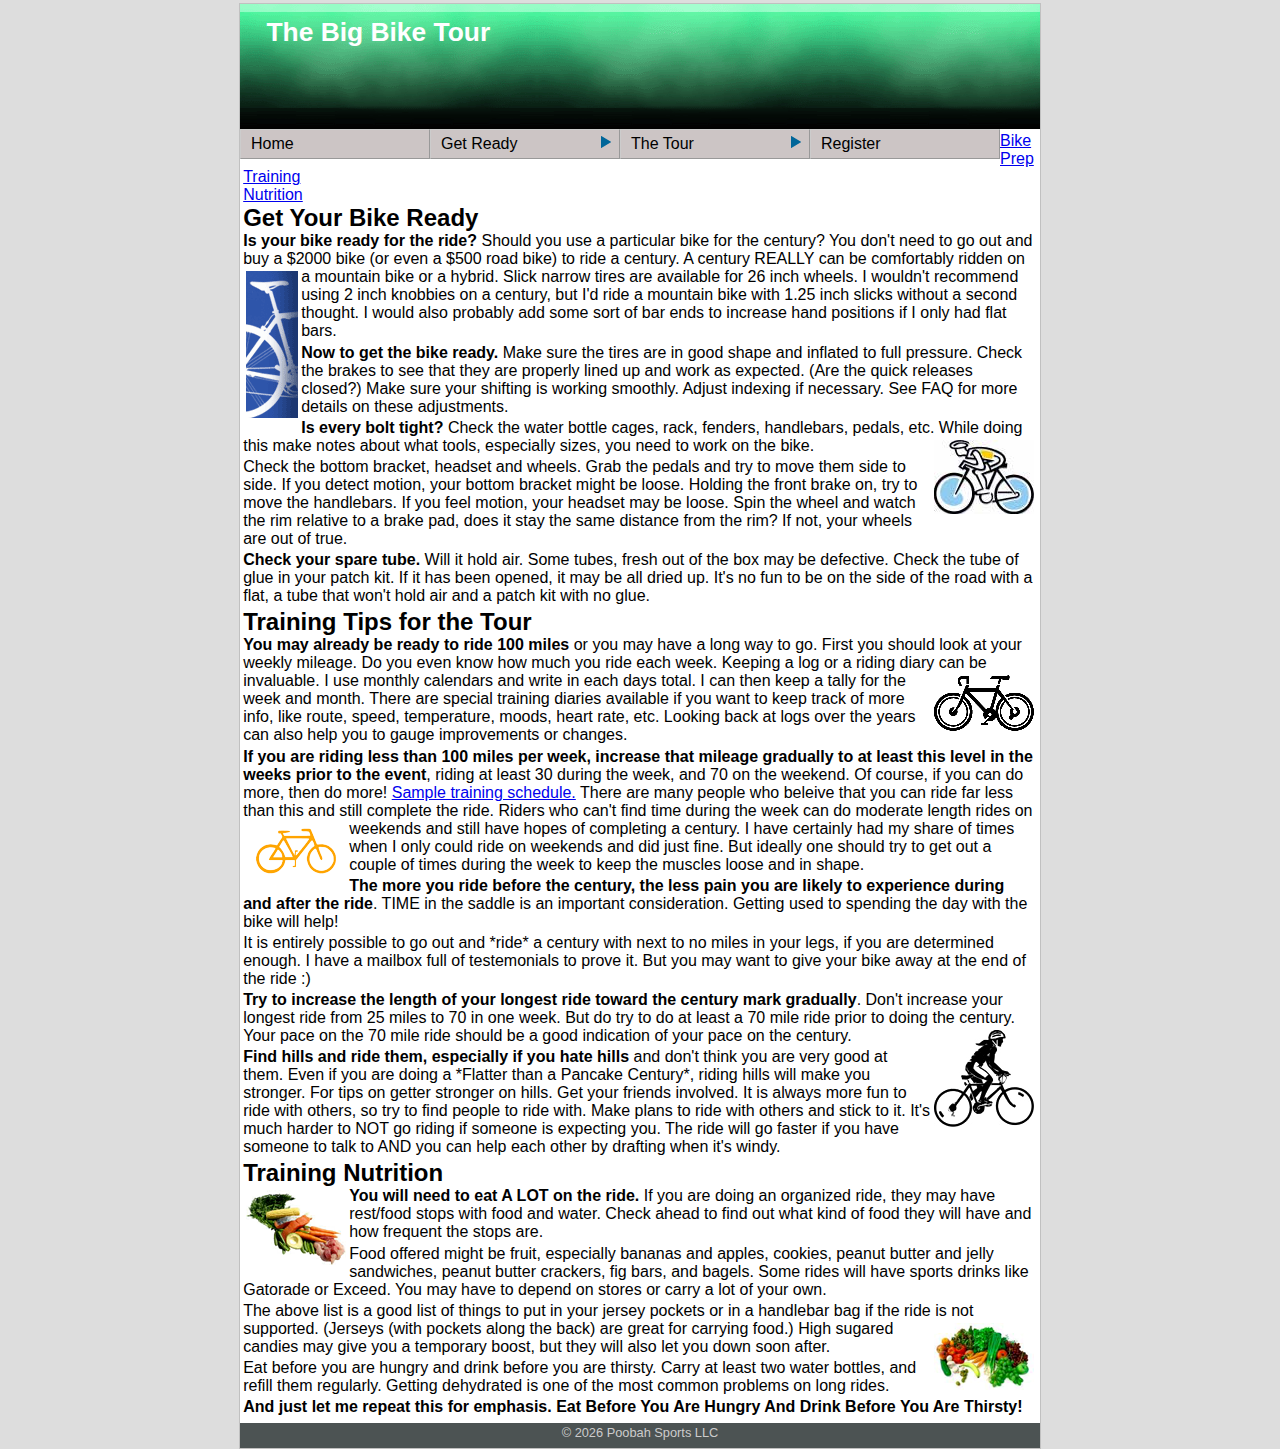
<file: final/final2001/get_ready.html>
<!Doctype html>
<!-- get_ready.html cwb205 final student file -->
<html>
<head>
<meta charset="UTF-8" />
<title>Getting Ready for the Tour</title>
<link href="css/final_default_st.css" rel="stylesheet" type="text/css" />
<link href="css/menus.css" rel="stylesheet" type="text/css" />
<script type="text/javascript" src="./_js/jquery-1.11.0.min.js"></script>
<script src="./_js/nav1.1.min.js"></script>
<script src="./_js/jquery-ui.js"></script>
<script>
  $(document).ready(function() {
   $("nav > ul").navPlugin({
     'itemWidth': 190,
     'itemHeight': 30,
     'navEffect': "slide",
     'speed': 250
   });
  }); // end ready
  </script>
</head>
<body>
<div id="holder">
<div id="header">
<h1>The Big Bike Tour</h1>
</div> <!-- end header -->

<nav id="navigation">
<ul>
   <li><a href="index.html">Home</a></li>
  <li><a href="get_ready.html">Get Ready</a>
      <ul>
        <li><a href="train_schd.html">Training Schedule</a></li>
        <li><a href="http://www.healthstatus.com/calculate/cbc">Calories Burned Estimator</a></li>
     </ul>
  </li>
  <li ><a href="tour.html">The Tour</a>
        <ul>
            <li><a href="tour_miles.html">Daily Mileage</a></li>
            <li><a href="lodging_meals.html">Lodging/Meals</a></li>
            <li><a href="photos.html">Photo Gallery</a></li>
          </ul>
  </li>
  <li ><a href="register.html">Register</a></li>
</ul>
</nav>

<!--TABBED TABLE CODE FROM CH.9 GOES HERE-->
<div id="main_content">
<div id="tabSet">
<ul>
   <li><a href="#bikeprep" >Bike Prep</a></li>
   <li><a href="#traintips" >Training</a></li>
   <li><a href="#nutrit" >Nutrition</a></li>
</ul>

<div id="bikeprep">

<h2>Get Your Bike Ready</h2>
<p>
<strong>Is your bike ready for the ride?</strong> Should you use a particular bike for
the century?

You don't need to go out and buy a $2000 bike (or even a $500 road
bike) to ride a century. A century REALLY can be comfortably ridden
on a mountain bike or a hybrid. Slick narrow tires are available for
26 inch wheels. <img src="images/pix/slicebike.gif" alt="bike" class="floatlft" />I wouldn't recommend using 2 inch knobbies on a
century, but I'd ride a mountain bike with 1.25 inch slicks without a
second thought. I would also probably add some sort of bar ends to
increase hand positions if I only had flat bars.</p>

<p><strong>Now to get the bike ready.</strong> Make sure the tires are in good shape and
inflated to full pressure. Check the brakes to see that they are
properly lined up and work as expected. (Are the quick releases
closed?) Make sure your shifting is working smoothly. Adjust indexing
if necessary. See FAQ for more details on these adjustments.</p>

<p><strong>Is every bolt tight?</strong> Check the water bottle cages, rack, fenders,
handlebars, pedals, etc. While doing this make notes about what<img src="images/pix/bike4.jpg" alt="bike" class="floatrt"  />
tools, especially sizes, you need to work on the bike.</p>

<p>Check the bottom bracket, headset and wheels. Grab the pedals and try
to move them side to side. If you detect motion, your bottom bracket
might be loose. Holding the front brake on, try to move the
handlebars. If you feel motion, your headset may be loose. Spin the
wheel and watch the rim relative to a brake pad, does it stay the same
distance from the rim? If not, your wheels are out of true.</p>

<p><strong>Check your spare tube. </strong>Will it hold air. Some tubes, fresh out of the
box may be defective. Check the tube of glue in your patch kit. If
it has been opened, it may be all dried up. It's no fun to be on the
side of the road with a flat, a tube that won't hold air and a patch
kit with no glue.</p>
</div><!-- end bikeprep -->
<div id="traintips" >

<h2>Training Tips for the Tour</h2>
<p><strong>You may already be ready to ride 100 miles</strong> or you may have a long way
to go. First you should look at your weekly mileage. Do you even know
how much you ride each week. Keeping a log or a riding diary can be
invaluable.<img src="images/pix/bike8_sm.gif" alt="bike" class="floatrt" /> I use monthly calendars and write in each days total. I
can then keep a tally for the week and month. There are special
training diaries available if you want to keep track of more info,
like route, speed, temperature, moods, heart rate, etc. Looking back
at logs over the years can also help you to gauge improvements or
changes.</p>

<p><strong>If you are riding less than 100 miles per week, increase that mileage
gradually to at least this level in the weeks prior to the event</strong>,
riding at least 30 during the week, and 70 on the weekend. Of course,
if you can do more, then do more!  <a href="train_schd.html" title="Training table">Sample training schedule.</a>

There are many people who beleive that you can ride far less than this
and still complete the ride. Riders who can't find time during the
week can do moderate length rides on weekends and still have hopes of
completing a century.<img src="images/pix/bike7_sm.png" alt="bike" class="floatlft" /> I have certainly had my share of times when I
only could ride on weekends and did just fine. But ideally one should
try to get out a couple of times during the week to keep the muscles
loose and in shape. </p>
<p><strong>The more you ride before the century, the less
pain you are likely to experience during and after the ride</strong>. TIME in
the saddle is an important consideration. Getting used to spending the
day with the bike will help!</p>

<p>It is entirely possible to go out and *ride* a century with next to no
miles in your legs, if you are determined enough. I have a mailbox
full of testemonials to prove it. But you may want to give your bike
away at the end of the ride :)</p>

<p><strong>Try to increase the length of your longest ride toward the century
mark gradually</strong>. Don't increase your longest ride from 25 miles to
70 in one week. But do try to do at least a 70 mile ride prior to
doing the century. <img src="images/pix/bike5sm.png" class="floatrt" />Your pace on the 70 mile ride should be a good
indication of your pace on the century.</p>

<p><strong>Find hills and ride them, especially if you hate hills</strong> and don't think
you are very good at them. Even if you are doing a *Flatter than a
Pancake Century*, riding hills will make you stronger. For tips on
getter stronger on hills. 
Get your friends involved. It is always more fun to ride with others,
so try to find people to ride with. Make plans to ride with others
and stick to it. It's much harder to NOT go riding if someone is
expecting you. The ride will go faster if you have someone to talk
to AND you can help each other by drafting when it's windy.</p>

</div><!-- end traintips -->
<div id="nutrit" >
<h2>Training Nutrition</h2>
<p><strong>You will need to eat A LOT on the ride.</strong>
<img src="images/pix/hlthyfood2sm.png" class="floatlft" />If you are doing an organized ride, they may have rest/food stops with
food and water. Check ahead to find out what kind of food they will
have and how frequent the stops are. </p><p>Food offered might be fruit,
especially bananas and apples, cookies, peanut butter and jelly
sandwiches, peanut butter crackers, fig bars, and bagels. Some rides
will have sports drinks like Gatorade or Exceed. You may have to
depend on stores or carry a lot of your own. </p>
<p>The above list is a good list of things to put in your jersey pockets or in a handlebar bag if
the ride is not supported. (Jerseys (with pockets along the back) are
great for carrying food.) <img src="images/pix/hlthyfood1sm.png" class="floatrt" />High sugared candies may give you a temporary
boost, but they will also let you down soon after. </p>
<p>Eat before you are hungry and drink before you are thirsty. Carry at
least two water bottles, and refill them regularly. Getting dehydrated
is one of the most common problems on long rides.</p>

<p><strong>And just let me repeat this for emphasis. Eat Before You Are Hungry
And Drink Before You Are Thirsty!</strong></p>
</p>
</div><!-- end nutrit -->
</div><!-- end panelHolder -->
</div><!-- end main_content -->
<div id="foot">
&copy;&nbsp;<script>document.write(new Date().getFullYear())</script>  Poobah Sports LLC <br />
</div><!-- end foot -->
</div><!-- end holder -->
</body>
</html>
</file>
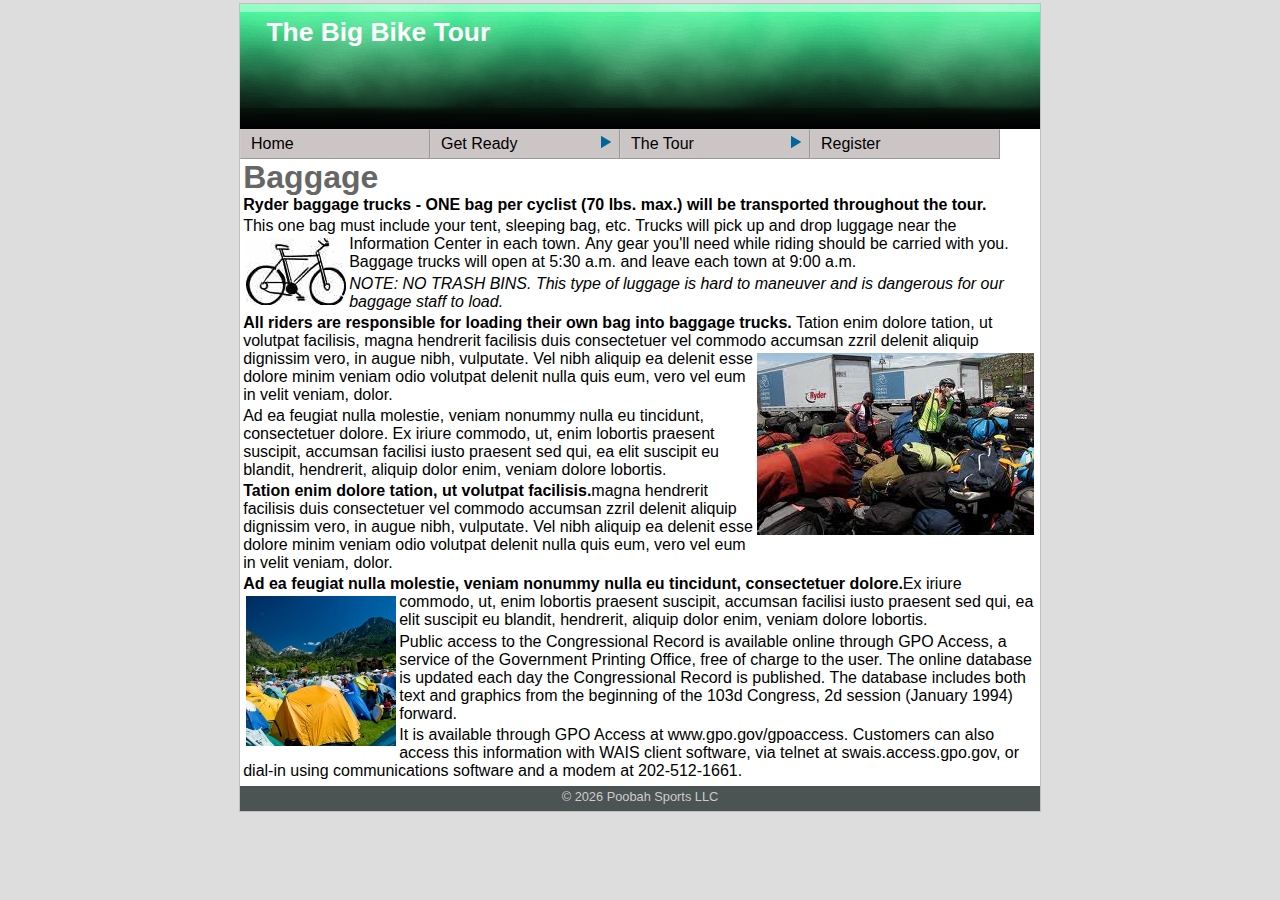
<file: final/final2001/lodging_meals.html>
<!Doctype html>
<!-- lodging_meals.html cwb205 final student file -->
<html>
<head>
<meta charset="UTF-8" />
<title>Lodging, Meals and Baggage</title>
<link href="css/final_default_st.css" rel="stylesheet" type="text/css" />
<link href="css/menus.css" rel="stylesheet" type="text/css" />
<script type="text/javascript" src="./_js/jquery-1.11.0.min.js"></script>
<script src="./_js/nav1.1.min.js"></script>
<script>
  $(document).ready(function() {
   $("nav > ul").navPlugin({
     'itemWidth': 190,
     'itemHeight': 30,
     'navEffect': "slide",
     'speed': 250
   });
  }); // end ready
  </script>
</head>

<body>
<div id="holder">
<div id="header">
<h1>The Big Bike Tour</h1>
</div> <!-- end header -->

<nav id="navigation">
<ul>
  <li><a href="index.html">Home</a></li>
  <li><a href="get_ready.html">Get Ready</a>
      <ul>
        <li><a href="train_schd.html">Training Schedule</a></li>
        <li><a href="http://www.healthstatus.com/calculate/cbc">Calories Burned Estimator</a></li>
     </ul>
  </li>
  <li><a href="tour.html">The Tour </a>
        <ul>
             <li><a href="tour_miles.html">Daily Mileage</a></li>
            <li><a href="lodging_meals.html">Lodging/Meals</a></li>
            <li><a href="photos.html">Photo Gallery</a></li>
          </ul>
  </li>
  <li><a href="register.html">Register</a></li>
</ul>
</nav>

<div id="main_content">
<h1>Baggage</h1>
<p><strong>Ryder baggage trucks - ONE bag per cyclist (70 lbs. max.) will be transported throughout the tour.</strong> </p>
<p>This one bag must include your tent, sleeping bag, etc. Trucks will
pick up and drop luggage near the Information Center in each town. <img src="images/pix/bike2.jpg" alt="a bike image" class="floatlft" />Any gear you'll
need while riding should be carried with you. Baggage trucks will open at 5:30 a.m. and leave each town at 9:00 a.m.</p>
<p><em>NOTE: NO TRASH BINS. This type of luggage is hard to maneuver and is dangerous for our baggage staff to load.</em></p>
<p><strong>All riders are responsible for loading their own bag into baggage trucks.</strong>
Tation enim dolore tation, ut volutpat facilisis, magna hendrerit facilisis duis consectetuer vel commodo accumsan zzril delenit aliquip dignissim vero, in augue nibh, vulputate. <img src="images/pix/baggage.jpg" alt="baggage" class="floatrt" />Vel nibh aliquip ea delenit esse dolore minim veniam odio volutpat delenit nulla quis eum, vero vel eum in velit veniam, dolor. </p>
<p>Ad ea feugiat nulla molestie, veniam nonummy nulla eu tincidunt, consectetuer dolore. Ex iriure commodo, ut, enim lobortis praesent suscipit, accumsan facilisi iusto praesent sed qui, ea elit suscipit eu blandit, hendrerit, aliquip dolor enim, veniam dolore lobortis. </p>
<p><strong>Tation enim dolore tation, ut volutpat facilisis.</strong>magna hendrerit facilisis duis consectetuer vel commodo accumsan zzril delenit aliquip dignissim vero, in augue nibh, vulputate. Vel nibh aliquip ea delenit esse dolore minim veniam odio volutpat delenit nulla quis eum, vero vel eum in velit veniam, dolor.</p>
<p> <strong>Ad ea feugiat nulla molestie, veniam nonummy nulla eu tincidunt, consectetuer dolore.</strong>Ex iriure commodo, ut, <img src="images/pix/tents.jpg" alt="tents"  class="floatlft" />enim lobortis praesent suscipit, accumsan facilisi iusto praesent sed qui, ea elit suscipit eu blandit, hendrerit, aliquip dolor enim, veniam dolore lobortis. </p>
<p> Public access to the Congressional Record is available online
 through GPO Access, a service of the Government Printing Office,
 free of charge to the user. The online database is updated each
 day the Congressional Record is published. The database includes
 both text and graphics from the beginning of the 103d Congress,
 2d session (January 1994) forward. </p> 
 
 <p>It is available through GPO Access at www.gpo.gov/gpoaccess. Customers can also access this
 information with WAIS client software, via telnet at
 swais.access.gpo.gov, or dial-in using communications software
 and a modem at 202-512-1661. </p>
</div><!-- end main_content -->
<div id="foot">
&copy;&nbsp;<script>document.write(new Date().getFullYear())</script>  Poobah Sports LLC <br />

</div><!-- end foot -->
</div><!-- end holder -->
</body>
</html>
</file>
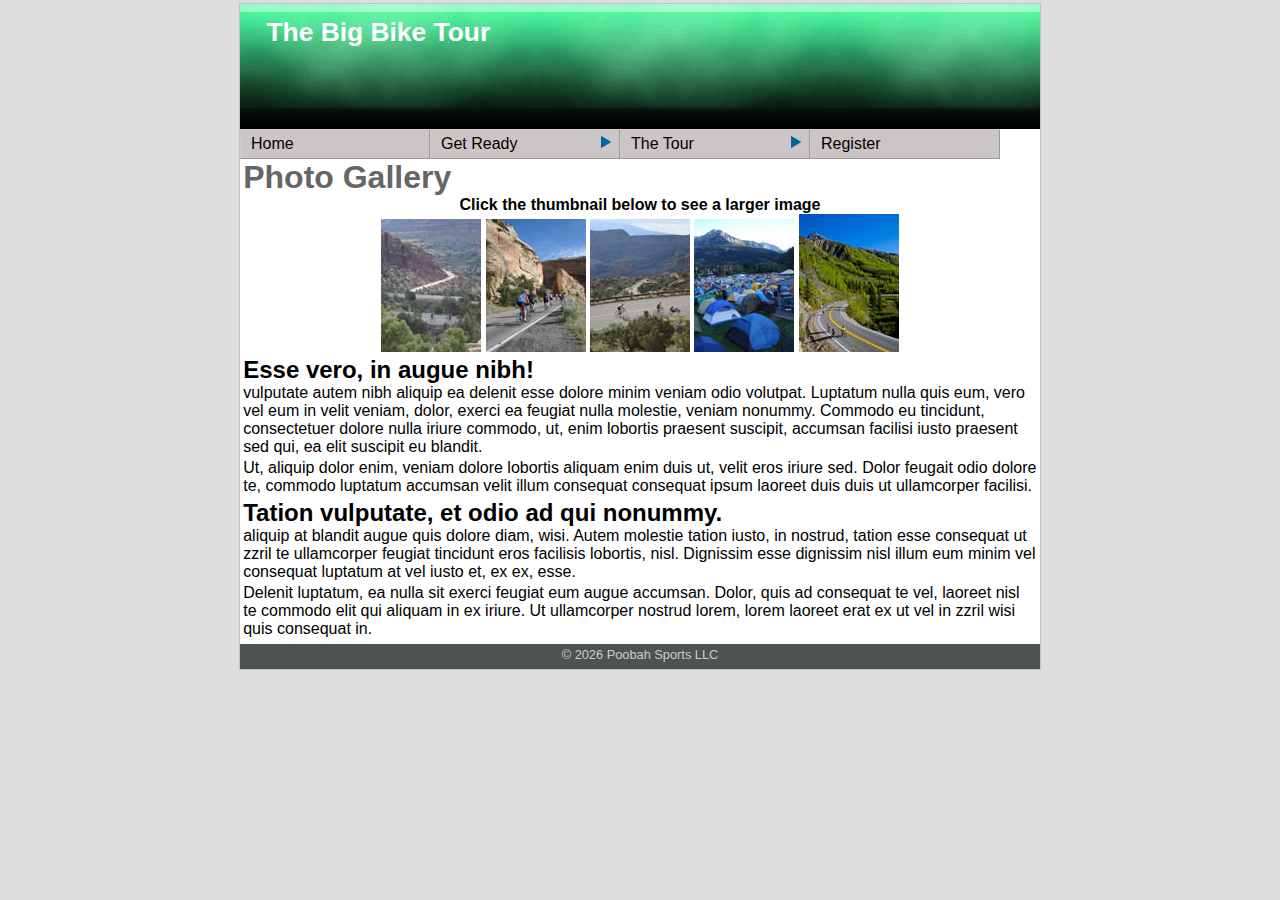
<file: final/final2001/photos.html>
<!Doctype html>
<!-- photos.html cwb205 final student file -->
<html>
<head>
<meta charset="UTF-8" />
<title>Tour Photo Gallery</title>
<link href="css/final_default_st.css" rel="stylesheet" type="text/css" />
<link href="css/menus.css" rel="stylesheet" type="text/css" />
<script type="text/javascript" src="./_js/jquery-1.11.0.min.js"></script>
<script src="./_js/nav1.1.min.js"></script>
<script>
  $(document).ready(function() {
   $("nav > ul").navPlugin({
     'itemWidth': 190,
     'itemHeight': 30,
     'navEffect': "slide",
     'speed': 250
   });
  }); // end ready
  </script>
</head>

<body>
<div id="holder">
<div id="header">
<h1>The Big Bike Tour</h1>
</div> <!-- end header -->
<nav id="navigation">
<ul>
  <li><a href="index.html">Home</a></li>
  <li><a href="get_ready.html">Get Ready</a>
      <ul>
        <li><a href="train_schd.html">Training Schedule</a></li>
        <li><a href="http://www.healthstatus.com/calculate/cbc">Calories Burned Estimator</a></li>
     </ul>
  </li>
  <li><a href="tour.html">The Tour </a>
        <ul>
            <li><a href="tour_miles.html">Daily Mileage</a></li>
            <li><a href="lodging_meals.html">Lodging/Meals</a></li>
            <li><a href="photos.html">Photo Gallery</a></li>
          </ul>
  </li>
  <li><a href="register.html">Register</a></li>
</ul>
</nav>
<div id="main_content">
<h1>Photo Gallery</h1>

<div id="gallery">
<h4>Click the thumbnail below to see a larger image</h4>
<a href="images/pix/gallery/rtr1.jpg" title="A wonderful view!"><img src="images/pix/small/rtr1_sm.jpg" /></a>
<a href="images/pix/gallery/rtr2.jpg" title="A steady climb."><img src="images/pix/small/rtr2_sm.jpg" /></a>
<a href="images/pix/gallery/rtr6.jpg" title="The pause that refreshes!"><img src="images/pix/small/rtr6_sm.jpg" /></a>
<a href="images/pix/gallery/rtr4.jpg" title="Camp!"><img src="images/pix/small/rtr4_sm.jpg" /></a>
<a href="images/pix/gallery/rtr12.jpg" title="Blue,Blue sky!"><img src="images/pix/small/rtr12_sm.jpg" /></a>
</div><!-- end gallery -->
<h2>Esse vero, in augue nibh!</h2><p> vulputate autem nibh aliquip ea delenit esse dolore minim veniam odio volutpat. Luptatum nulla quis eum, vero vel eum in velit veniam, dolor, exerci ea feugiat nulla molestie, veniam nonummy. Commodo eu tincidunt, consectetuer dolore nulla iriure commodo, ut, enim lobortis praesent suscipit, accumsan facilisi iusto praesent sed qui, ea elit suscipit eu blandit.</p><p> Ut, aliquip dolor enim, veniam dolore lobortis aliquam enim duis ut, velit eros iriure sed. Dolor feugait odio dolore te, commodo luptatum accumsan velit illum consequat consequat ipsum laoreet duis duis ut ullamcorper facilisi.</p>

<h2>Tation vulputate, et odio ad qui nonummy.</h2><p> aliquip at blandit augue quis dolore diam, wisi. Autem molestie tation iusto, in nostrud, tation esse consequat ut zzril te ullamcorper feugiat tincidunt eros facilisis lobortis, nisl. Dignissim esse dignissim nisl illum eum minim vel consequat luptatum at vel iusto et, ex ex, esse. </p><p>Delenit luptatum, ea nulla sit exerci feugiat eum augue accumsan. Dolor, quis ad consequat te vel, laoreet nisl te commodo elit qui aliquam in ex iriure. Ut ullamcorper nostrud lorem, lorem laoreet erat ex ut vel in zzril wisi quis consequat in.</p>
</div><!-- end main_content -->
<div id="foot">
&copy;&nbsp;<script>document.write(new Date().getFullYear())</script>  Poobah Sports LLC <br />

</div><!-- end foot -->
</div><!-- end holder -->
</body>
</html>
</file>
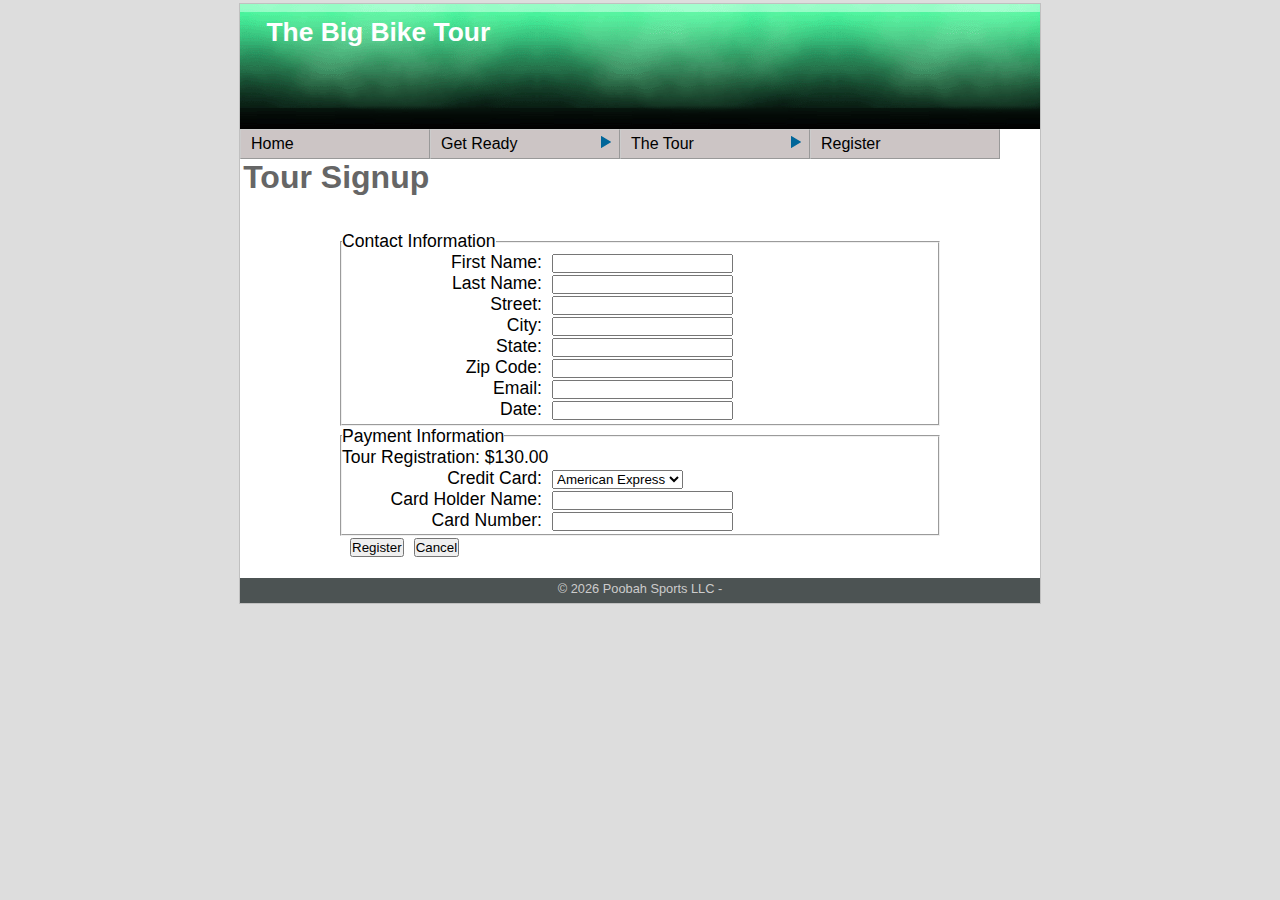
<file: final/final2001/register.html>
<!Doctype html>
 <!-- register.html cwb205 final student file -->
<html>
<head>
<meta charset="UTF-8" />
<title>Sign Up</title>
<link href="css/final_default_st.css" rel="stylesheet" type="text/css" />
<link href="css/menus.css" rel="stylesheet" type="text/css" />
<script type="text/javascript" src="./_js/jquery-1.11.0.min.js"></script>
<script src="./_js/nav1.1.min.js"></script>
<script>
  $(document).ready(function() {
   $("nav > ul").navPlugin({
     'itemWidth': 190,
     'itemHeight': 30,
     'navEffect': "slide",
     'speed': 250
   });
  }); // end ready
  </script>
</head>

<body>
<div id="holder">
<div id="header">
<h1>The Big Bike Tour</h1>
</div> <!-- end header -->
<nav id="navigation">
<ul>
   <li><a href="index.html">Home</a></li>
  <li><a href="get_ready.html">Get Ready</a>
      <ul>
        <li><a href="train_schd.html">Training Schedule</a></li>
        <li><a href="http://www.healthstatus.com/calculate/cbc">Calories Burned Estimator</a></li>
     </ul>
  </li>
  <li><a href="tour.html">The Tour </a>
        <ul>
             <li><a href="tour_miles.html">Daily Mileage</a></li>
            <li><a href="lodging_meals.html">Lodging/Meals</a></li>
            <li><a href="photos.html">Photo Gallery</a></li>
          </ul>
  </li>
  <li><a href="register.html">Register</a></li>
</ul>
</nav>
<div id="main_content">
<h1>Tour Signup</h1>
<form action="" method="post" id="order_form" name="order_form">
<fieldset id="contact">
<legend>Contact Information</legend>
<div><label for="fname" class="label">First Name:</label><input type="text" name="fname" id="fname" /></div>
<div><label for="lname" class="label">Last Name:</label><input type="text" name="lname" id="lname" /></div>
<div><label for="street" class="label">Street:</label><input type="text" name="street" id="street" /></div>
<div><label for="city" class="label">City:</label><input type="text" name="city" id="city" /></div>
<div><label for="state" class="label">State:</label><input type="text" name="state" id="state" /></div>
<div><label for="zip" class="label">Zip Code:</label><input type="text" name="zip" id="zip"/></div>
<div><label for="email" class="label">Email:</label><input type="text" name="email" id="email" /></div>
<div><label for="date" class="label">Date:</label><input type="text" name="date" id="date" /></div>
</fieldset><!-- end contact info -->

<fieldset id="paymentinfo">
<legend>Payment Information</legend>
<div><label for="regcharge">Tour Registration:</label> $130.00</div>
<div><label for="cdard" class="label">Credit Card:</label><select name="ccard" id="ccard">
  <option value="Amex">American Express</option>
  <option value="MC">Master Card</option>
  <option value="Visa">Visa</option>
  <option value="Disc">Discover</option>
</select>
<div><label for="cardhold" class="label">Card Holder Name:</label><input type="text" name="cardhold" id="cardhold" /></div>
<div><label for="cardnum" class="label">Card Number:</label><input type="text" name="cardnum" id="cardnum" /></div>
</fieldset><!-- end payment -->
<input type="submit" name="submit" value="Register" /><input type="reset" name="reset"  value="Cancel" />

</form>
</div><!-- end main_content -->
<div id="foot">
&copy;&nbsp;<script>document.write(new Date().getFullYear())</script>  Poobah Sports LLC - <br />
</div><!-- end foot -->
</div><!-- end holder -->
</body>
</html>
</file>
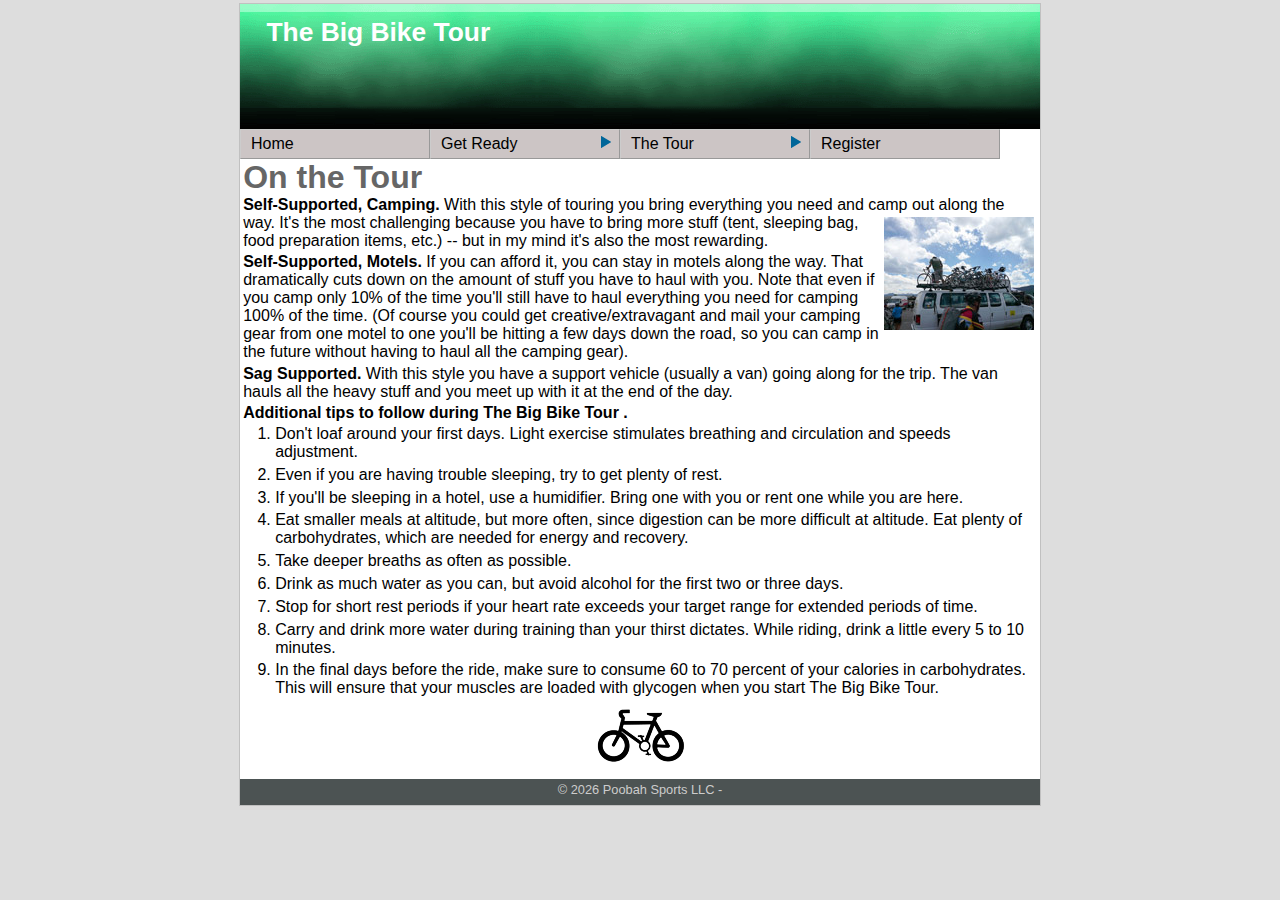
<file: final/final2001/tour.html>
<!Doctype html>
 <!-- tour.html cwb205 final student file -->
<html>
<head>
<meta charset="UTF-8" />
<title>The Tour</title>
<link href="css/final_default_st.css" rel="stylesheet" type="text/css" />
<link href="css/menus.css" rel="stylesheet" type="text/css" />
<script type="text/javascript" src="./_js/jquery-1.11.0.min.js"></script>
<script src="./_js/nav1.1.min.js"></script>
<script>
  $(document).ready(function() {
   $("nav > ul").navPlugin({
     'itemWidth': 190,
     'itemHeight': 30,
     'navEffect': "slide",
     'speed': 250
   });
  }); // end ready
  </script>
</head>

<body>
<div id="holder">
<div id="header">
<h1>The Big Bike Tour</h1>
</div> <!-- end header -->
<nav id="navigation">
<ul>
   <li><a href="index.html">Home</a></li>
  <li><a href="get_ready.html">Get Ready</a>
      <ul>
        <li><a href="train_schd.html">Training Schedule</a></li>
        <li><a href="http://www.healthstatus.com/calculate/cbc">Calories Burned Estimator</a></li>
     </ul>
  </li>
  <li><a href="tour.html">The Tour </a>
        <ul>
             <li><a href="tour_miles.html">Daily Mileage</a></li>
            <li><a href="lodging_meals.html">Lodging/Meals</a></li>
            <li><a href="photos.html">Photo Gallery</a></li>
          </ul>
  </li>
  <li><a href="register.html">Register</a></li>
</ul>
</nav><!-- end navigation -->
<div id="main_content">

<h1>On the Tour</h1>
<p><b>Self-Supported, Camping.</b> With this style of touring you bring everything you need and camp out along the way. <img src="images/pix/sagsm.jpg" alt="sag" class="floatrt" />It's the most challenging because you have to bring more stuff (tent, sleeping bag, food preparation items, etc.) -- but in my mind it's also the most rewarding. </p>
<p><b>Self-Supported, Motels. </b>If you can afford it, you can stay in motels along the way. That dramatically cuts down on the amount of stuff you have to haul with you. Note that even if you camp only 10% of the time you'll still have to haul everything you need for camping 100% of the time. (Of course you could get creative/extravagant and mail your camping gear from one motel to one you'll be hitting a few days down the road, so you can camp in the future without having to haul all the camping gear).</p>
<p><b>Sag Supported.</b> With this style you have a support vehicle (usually a van) going along for the trip. The van hauls all the heavy stuff and you meet up with it at the end of the day.</p>

<p><strong>Additional tips to follow during The Big Bike Tour .</strong></p>
<ol class="otherlist">
<li>Don't loaf around your first days. Light exercise stimulates breathing and circulation and speeds adjustment.</li>
<li> Even if you are having trouble sleeping, try to get plenty of rest.</li>
<li>If you'll be sleeping in a hotel, use a humidifier. Bring one with you or rent one while you are here.</li>
<li>Eat smaller meals at altitude, but more often, since digestion can be more difficult at altitude. Eat plenty of carbohydrates, which are needed for energy and recovery.</li>
<li>Take deeper breaths as often as possible.</li>
<li>Drink as much water as you can, but avoid alcohol for the first two or three days.</li>
<li>Stop for short rest periods if your heart rate exceeds your target range for extended periods of time.</li>
<li>Carry and drink more water during training than your thirst dictates. While riding, drink a little every 5 to 10 minutes.</li>
<li>In the final days before the ride, make sure to consume 60 to 70 percent of your calories in carbohydrates. This will ensure that your muscles are loaded with glycogen when you start The Big Bike Tour.</li>
</ol>
<p style="text-align:center">
<img src="images/pix/bike6_sm.png" alt="bike" />
</p>
</div><!-- end main_content -->
<div id="foot">
&copy;&nbsp;<script>document.write(new Date().getFullYear())</script>  Poobah Sports LLC - <br />

</div><!-- end foot -->
</div><!-- end holder -->
</body>
</html>
</file>
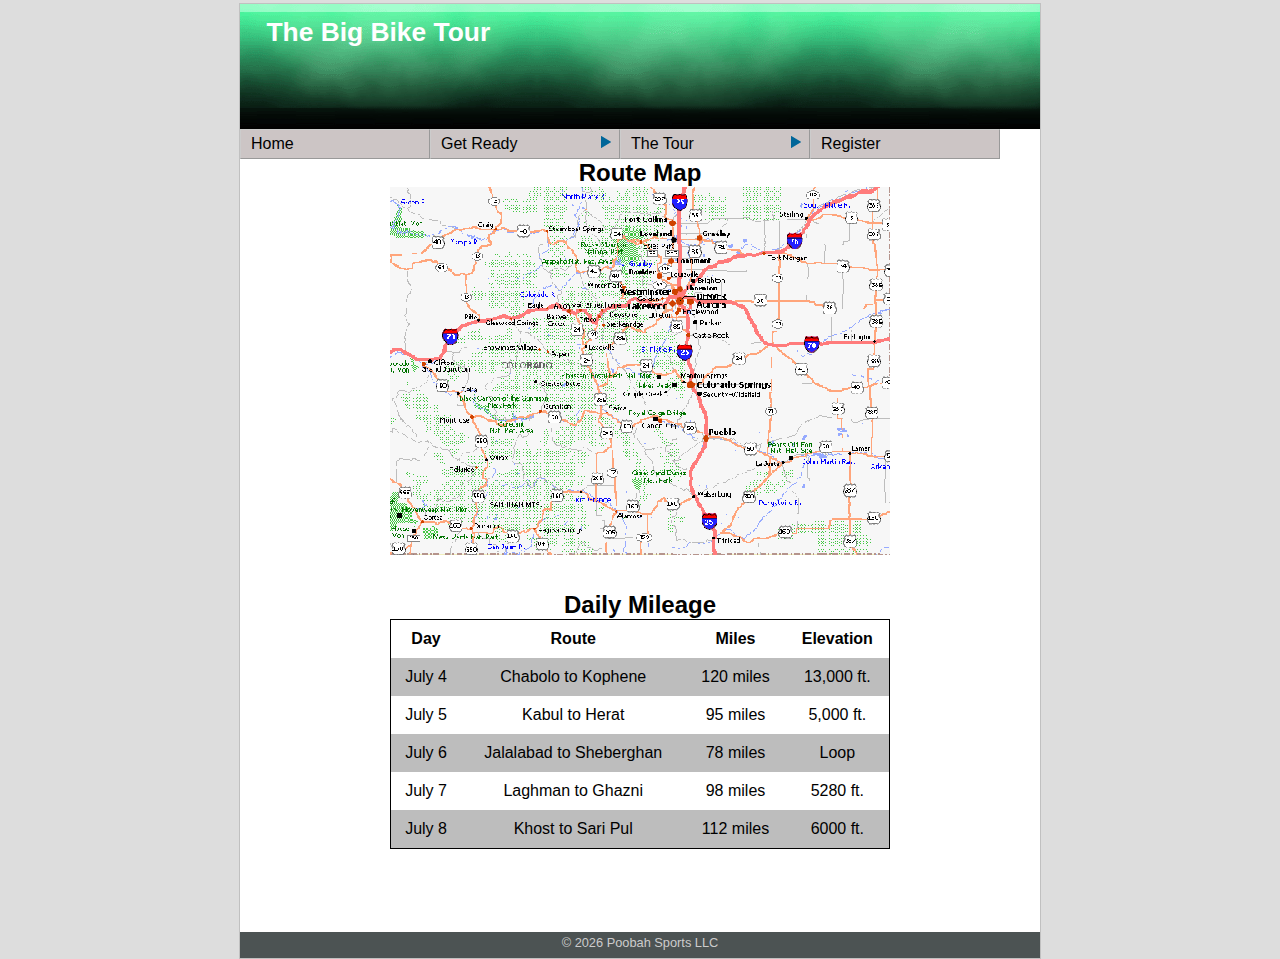
<file: final/final2001/tour_miles.html>
<!Doctype html>
<!-- tour_miles.html cwb205 final student file -->
<html>
<head>
<meta charset="UTF-8" />
<title>Tour Daily Mileage and Maps</title>
<link href="css/final_default_st.css" rel="stylesheet" type="text/css" />
<link href="css/menus.css" rel="stylesheet" type="text/css" />
<link href="css/train_sched.css" rel="stylesheet" type="text/css" />
<script type="text/javascript" src="./_js/jquery-1.11.0.min.js"></script>
<script src="./_js/nav1.1.min.js"></script>
<script>
  $(document).ready(function() {
   $("nav > ul").navPlugin({
     'itemWidth': 190,
     'itemHeight': 30,
     'navEffect': "slide",
     'speed': 250
   });
  }); // end ready
  </script>

<script>
  $(document).ready(function(){       
  $('tbody tr:even').addClass('stripem');   
	}); 
</script>
  

</head>

<body>
<div id="holder">
<div id="header">
<h1>The Big Bike Tour</h1>
</div> <!-- end header -->
<nav id="navigation">
<ul>
  <li><a href="index.html">Home</a></li>
  <li><a href="get_ready.html">Get Ready</a>
      <ul>
        <li><a href="train_schd.html">Training Schedule</a></li>
        <li><a href="http://www.healthstatus.com/calculate/cbc">Calories Burned Estimator</a></li>
     </ul>
  </li>
  <li><a href="tour.html">The Tour </a>
        <ul>
             <li><a href="tour_miles.html">Daily Mileage</a></li>
            <li><a href="lodging_meals.html">Lodging/Meals</a></li>
            <li><a href="photos.html">Photo Gallery</a></li>
          </ul>
  </li>
  <li><a href="register.html">Register</a></li>
</ul>
</nav>
<div id="main_content">

<div id="map">
<h2>Route Map</h2>
<img src="images/pix/map.gif" />
</div>
<table id="milestable">
<caption>Daily Mileage</caption>
<thead></thead>
<tfoot></tfoot>
<tbody>
<tr>
<th>Day</th>
<th>Route</th>
<th>Miles</th>
<th>Elevation</th>

</tr>
<tr>
  <td>July 4</td>
  <td>Chabolo to Kophene</td>
  <td>120 miles</td>
  <td>13,000 ft.</td>
  
 </tr>
 <tr>
  <td>July 5</td>
  <td>Kabul to Herat</td>
  <td>95 miles</td>
  <td>5,000 ft.</td>
  
 </tr>
 <tr>
  <td>July 6</td>
  <td>Jalalabad to Sheberghan</td>
  <td>78 miles</td>
  <td>Loop</td>
  
 </tr>
 <tr>
  <td>July 7</td>
  <td>Laghman to Ghazni</td>
  <td>98 miles</td>
  <td>5280 ft.</td>
  
 </tr>
 <tr>
  <td>July 8</td>
  <td>Khost to Sari Pul</td>
  <td>112 miles</td>
  <td>6000 ft.</td>
  
 </tr>
</tbody>
</table>
</div><!-- end main_content -->
<div id="foot">
&copy;&nbsp;<script>document.write(new Date().getFullYear())</script>  Poobah Sports LLC <br />
</div><!-- end foot -->
</div><!-- end holder -->
</body>
</html>
</file>
<file: final/final2001/css/final_default_st.css>
/* final.css - default css file for cwb205 final project  */
/*default page styles*/
body{
  background-color:#ddd;
}
*{
  margin:0;
  padding:0;
  list-style:none;
}
p{
  margin-bottom:.2em;
}

/*following style puts banner image in background of index page only*/
.banner{
 background:url(../images/pix/banner/banner1.jpg) no-repeat;
 height:400px;
}
.moveitdown{
  margin-top:2em;
  font-size:1.5em;
  color:#fff;
  font-weight:bold;
  margin-left:1.5em;
}
/*end styles for banner on index.html*/
#holder{
  width:800px;
  background-color:#fff;
  border:1px solid #C0C0C0;
  font-family: Helvetica, Gill Sans, Verdana, arial, sans-serif;
  margin:.2em auto 0 auto;
  
}
#header{
 height:125px;
 background: url(../images/bg_grn.gif) repeat-x;
}
#header h1{
  font-size:1.65em;
  font-weight:bold;
  color:#fff;
  padding-top:.5em;
  margin-left:1em;
}
#main_content{
  padding:.2em;
}
h1{
  color:#666;
}

#foot{
  padding:.2em 0 .6em 0;
  text-align:center;
  font-size:.8em;
  background-color:#4C5353;
  color:#ccc;
}
/*end default page styles*/
/*register.html form styles*/
#order_form{
    font-size:1.1em;
    width:600px;
    margin:2em auto 1em auto;
  }
  .label{
    float:left;
    width:200px;
   text-align:right;
  }
  
  input,select{
      margin-left:10px;
  }
  fieldset{
    padding-bottom:.2em;
    
  }
  .smaller{
    font-size:.6em;
  }
  /*styles for error messages*/
  label.error{
    font-weight:bold;
    font-size:.7em;
    color:#f00;
    margin-left:.3em;
  }
  /*styles for input boxes*/
  input.error{
    border:2px solid #900;
  }
/*end form styles*/
/*misc styles for photo.html*/
img{
  border:none;
}
#gallery{
  text-align:center;
}
/*misc styles - tours.html,*/
ol.otherlist{
  margin-left:1em;
  list-style-type: upper-alpha;
}
ol.otherlist li{
  margin-left:1em;
   list-style-type: decimal;
   margin-bottom:.3em;
}
/*styles for tour_miles.html and train_schd.html tables*/
#milestable{
  width:500px;
  border:1px solid #000;
  margin:0 auto;
  margin-bottom:5em;
}
#milestable th,#milestable td{
  padding:10px;
  text-align:center;
}
#milestable caption{
  font-size:1.5em;
  font-weight:bold;
}
#map{
  text-align:center;
  margin-bottom:2em;
}
#traintable{
  width:500px;
  border:1px solid #000;
  margin:0 auto;
  margin-bottom:5em;
}
#traintable th,#traintable td{
  padding:10px;
  text-align:center;
}
#traintable caption{
  font-size:1.5em;
  font-weight:bold;
}


.floatrt{
  float:right;
  margin:3px;
}
.floatlft{
  float:left;
  margin:3px;
}
</file>
<file: final/final2001/css/menus.css>
#navigation ul, #navigation li{
    list-style-type:none;
    margin:0;
    padding:0;

   }
  
  #navigation a {
      /*background-color: rgb(204,204,204);*/
    background-color:rgb(204, 197, 197);
      text-decoration: none;
      font: 16px 'ColaborateLightRegular', Arial, sans-serif;
      text-indent: 10px;
      border-top: 1px solid #ccc;
      border-left:1px solid #ccc;
      border-right:1px solid #999;
      border-bottom:1px solid #999;
      margin: 0px;
      padding: 0px;
      /*color: rgb(53,75,118);*/
    color:rgb(0, 0, 0);
    
  }
  
  #navigation a:hover {
      border-top:1px solid #999;
      border-left:1px solid #999;
      border-right:1px solid #ccc;
      border-bottom:1px solid #ccc;
      background-color: #555;
      color: white;
      
  }
  
  #navigation .stack > a {
      background-image: url(../images/arrow.png);
      background-repeat: no-repeat;
      background-position: 97% 8px;
   
  }
  #navigation .stack > a:hover {
      background-position: 97% -78px;	
  }
  
  #navigation ul .stack > a {
      background-position: 97% -21px;
   
  }
  
  #navigation ul .stack > a:hover {
      background-position: 97% -54px;
    
  }

  table{
    border:none;
    width:800px;
    border-collapse:collapse;
  }
  
  td{
    padding:5px;
  }
  
  .bkgrnd{
    background-color: #C0C0C0;
    }
</file>
<file: final/final2001/css/train_sched.css>
table {
    border-collapse: collapse;
    width: 100%;
}
  
    th, td {
    text-align: left;
    padding: 8px;
}
  
    tr:nth-child(even) {
    background-color: rgb(189, 189, 189);
}
</file>
